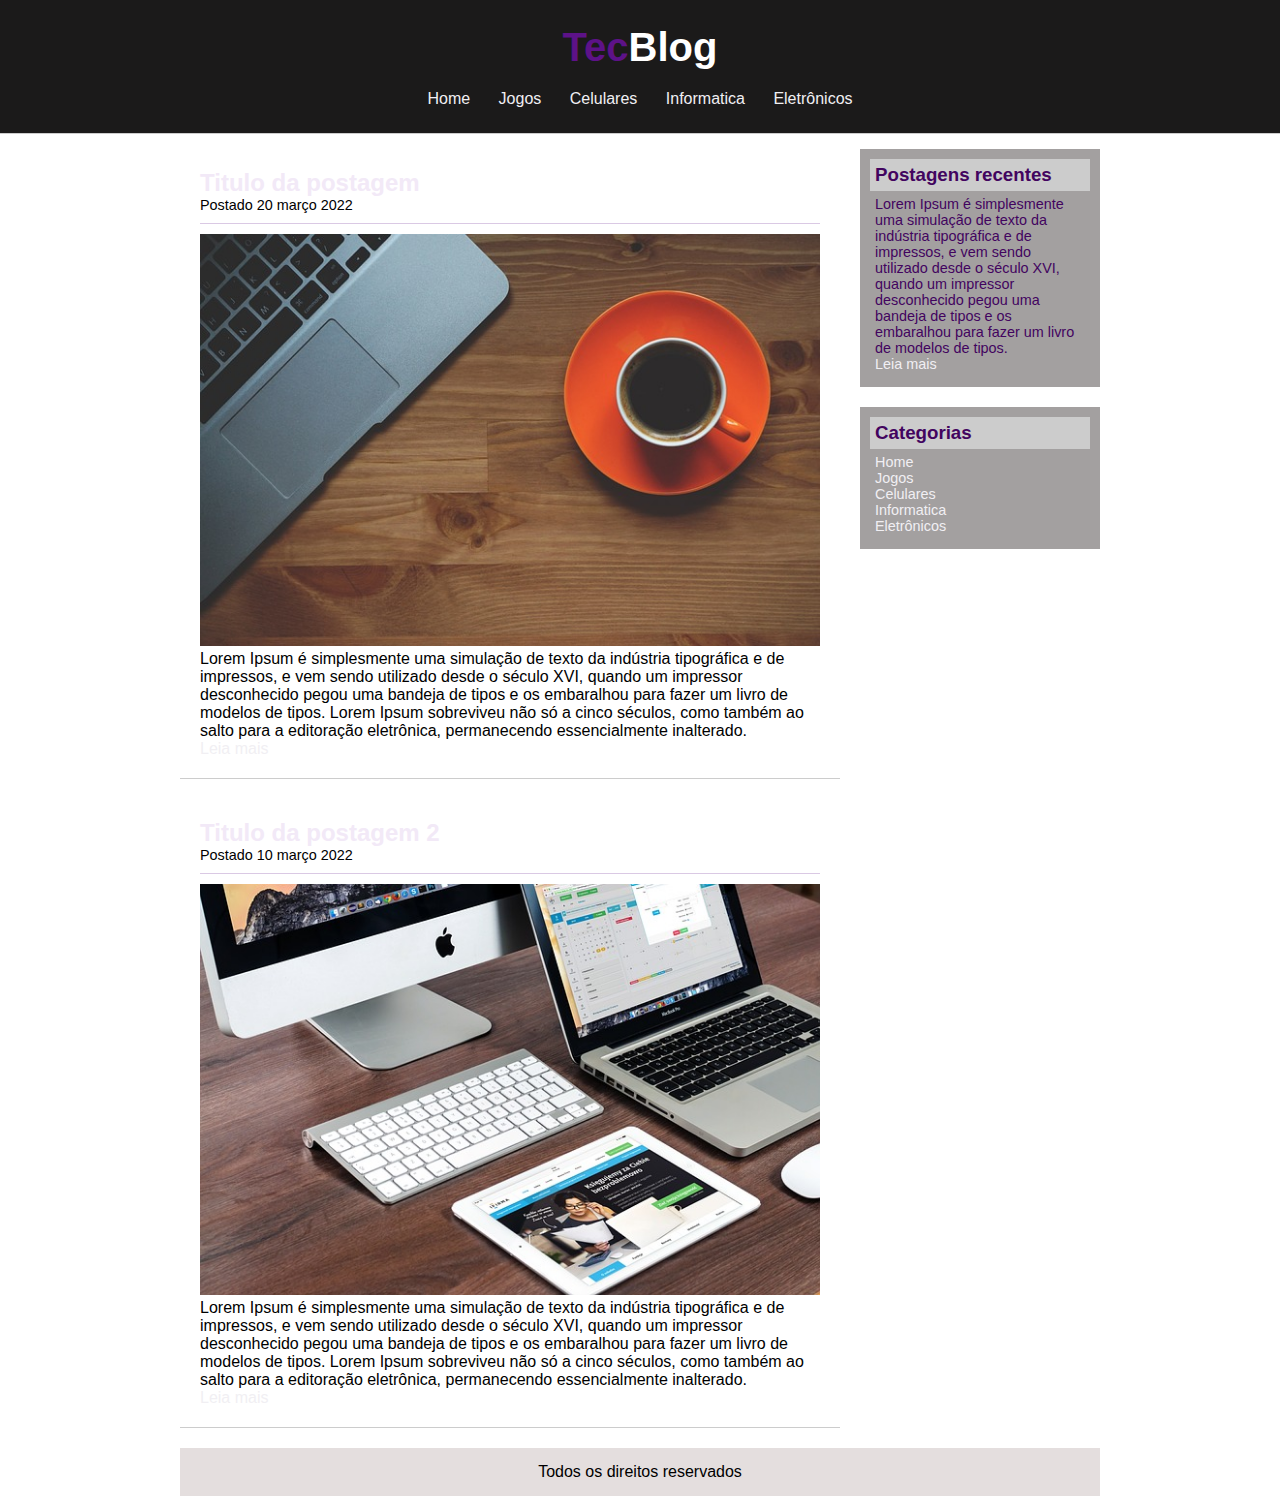
<file: Blog/index.html>
<!DOCTYPE html>
<html lang="en">
<head>
    <meta charset="UTF-8">
    <meta http-equiv="X-UA-Compatible" content="IE=edge">
    <meta name="viewport" content="width=device-width, initial-scale=1.0">
    <title>TecBlog - O seu blog de tecnologia</title>
    <link rel="stylesheet" href="css/style.css">
</head>
<body>

    <div id="area-cabecalho">

        <div id="area-logo">
            <h1>Tec<span class="branco">Blog</span></h1>
        </div>
        <div id="area-menu">
            <a href="index.html">Home</a>
            <a href="jogos.html">Jogos</a>
            <a href="celulares.html">Celulares</a>
            <a href="informatica.html">Informatica</a>
            <a href="eletronicos.html">Eletrônicos</a>
        </div>   
    </div>
    
    <div id="area-principal">

        <div id="area-postagens">
            <div class="postagem">
                <h2>Titulo da postagem</h2>
                <span class="data-postagem">Postado 20 março 2022</span>
                <img width="620px" src="img/imagem1.jpg" alt="">
                <p>
                    Lorem Ipsum é simplesmente uma simulação de texto da indústria tipográfica e de impressos, e vem sendo utilizado desde o século XVI, quando um impressor desconhecido pegou uma bandeja de tipos e os embaralhou para fazer um livro de modelos de tipos. Lorem Ipsum sobreviveu não só a cinco séculos, como também ao salto para a editoração eletrônica, permanecendo essencialmente inalterado.
                </p>
                <a href="">Leia mais</a>
            </div>
            <div class="postagem">
                <h2>Titulo da postagem 2</h2>
                <span class="data-postagem">Postado 10 março 2022</span>
                <img width="620px" src="img/imagem2.jpg" alt="">
                <p>
                    Lorem Ipsum é simplesmente uma simulação de texto da indústria tipográfica e de impressos, e vem sendo utilizado desde o século XVI, quando um impressor desconhecido pegou uma bandeja de tipos e os embaralhou para fazer um livro de modelos de tipos. Lorem Ipsum sobreviveu não só a cinco séculos, como também ao salto para a editoração eletrônica, permanecendo essencialmente inalterado.
                </p>
                <a href="">Leia mais</a>
            </div>
        </div>

        <div id="area-lateral">

            <div class="conteudo-lateral">

                <h3>Postagens recentes</h3>

                <div class="postagem-lateral" style="border-bottom: none;">
                    <p>
                        Lorem Ipsum é simplesmente uma simulação de texto da indústria tipográfica e de impressos, e vem sendo utilizado desde o século XVI, quando um impressor desconhecido pegou uma bandeja de tipos e os embaralhou para fazer um livro de modelos de tipos.
                    </p>
                    <a href="">Leia mais</a>
                </div>
            </div>

            <div class="conteudo-lateral">

                <h3>Categorias</h3>

                <div class="postagem-lateral" style="border-bottom: none;">
                    <a href="index.html">Home</a><br>
                    <a href="jogos.html">Jogos</a><br>
                    <a href="celulares.html">Celulares</a><br>
                    <a href="informatica.html">Informatica</a><br>
                    <a href="eletronicos.html">Eletrônicos</a>
                </div>
            </div>

        </div>

        <div id="rodape">
            Todos os direitos reservados
        </div>
    </div>
    
</body>
</html>
</file>
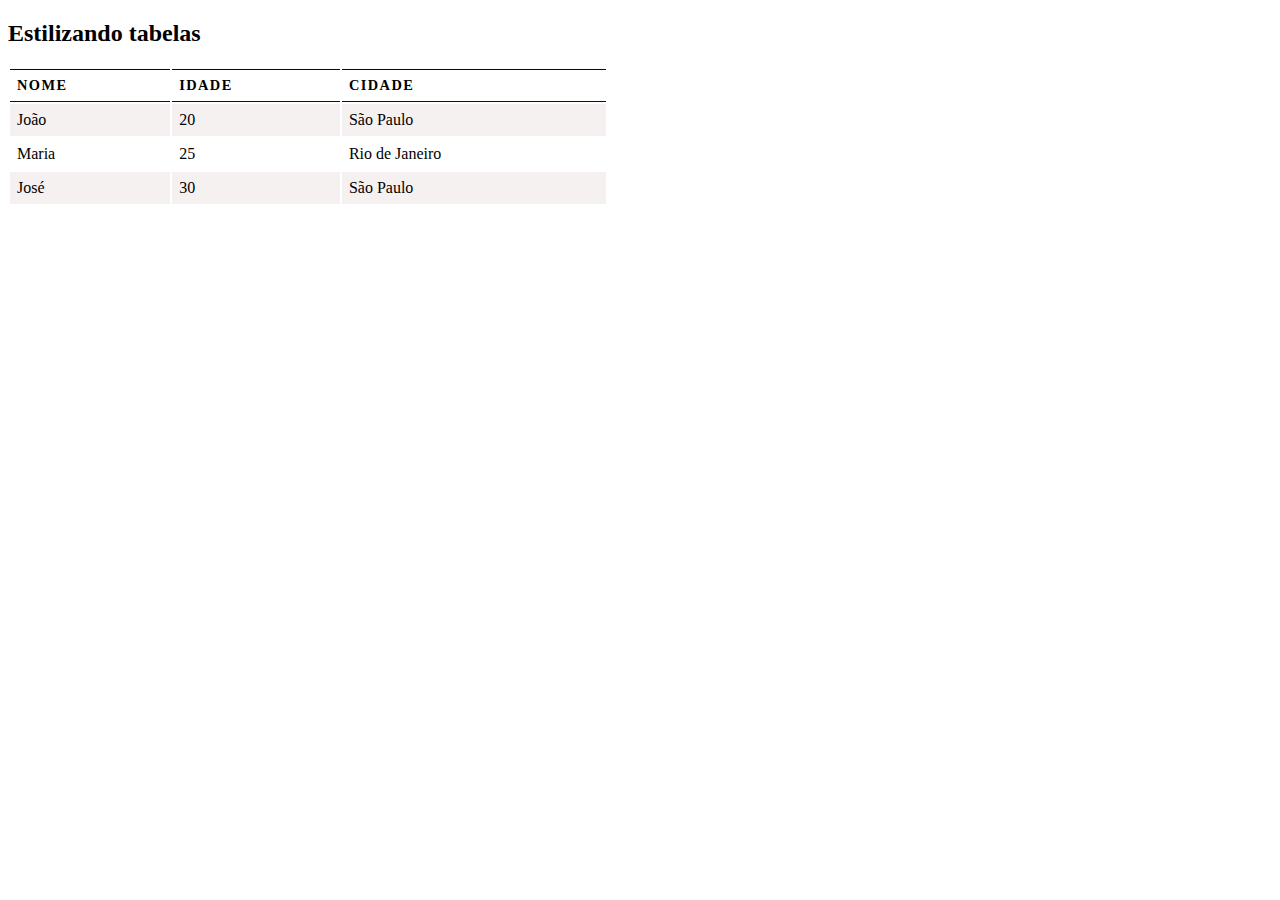
<file: estilizando_tabela.html/index.html>
<!DOCTYPE html>
<html lang="en">
<head>
    <meta charset="UTF-8">
    <meta http-equiv="X-UA-Compatible" content="IE=edge">
    <meta name="viewport" content="width=device-width, initial-scale=1.0">
    <title>Estilizando tabelas</title>
    <link rel="stylesheet" href="style.css">
</head>
<body>
    <h2>Estilizando tabelas</h2>

    <table>
        <thead>
            <tr>
                <th>Nome</th>
                <th>Idade</th>
                <th>Cidade</th>
            </tr>
        </thead>
        <tbody>
            <tr class="alternado">
                <td>João</td>
                <td>20</td>
                <td>São Paulo</td>
            </tr>
            <tr>
                <td>Maria</td>
                <td>25</td>
                <td>Rio de Janeiro</td>
            </tr>
            <tr class="alternado">
                <td>José</td>
                <td>30</td>
                <td>São Paulo</td>
            </tr>
        </tbody>
    </table>
</body>
</html>
</file>
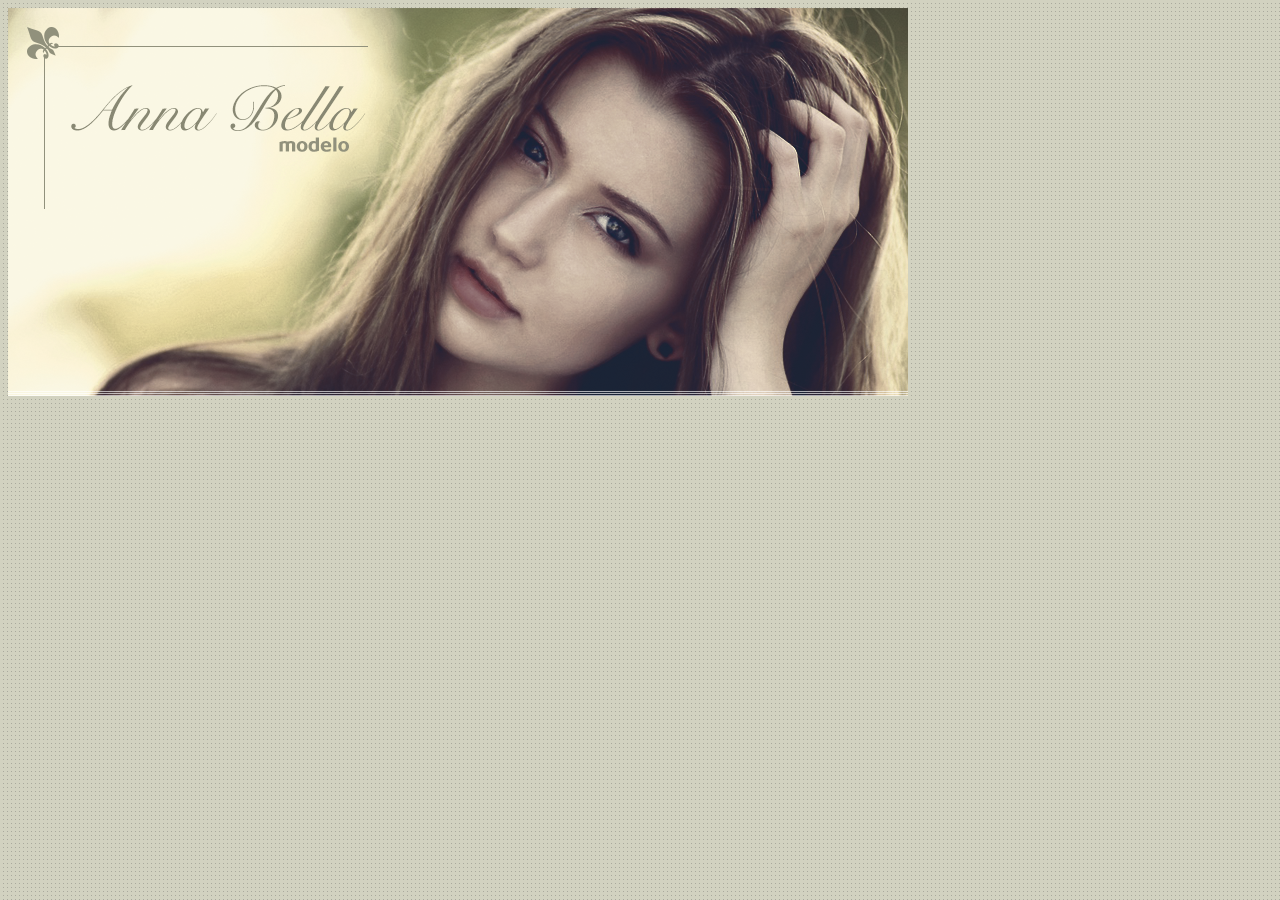
<file: ProjetoAnna Bella/index.html>
<!DOCTYPE html>
<html>
   <head>
      <title>Anna Bella Oficial</title>
      <meta charset="utf-8">
      <link rel="stylesheet" type="text/css" href="estilo.css">
   </head>
   <body>
      <div id="principal">
         <img src="imagens/capa.png">
      </div>
   </body>
</html>
</file>
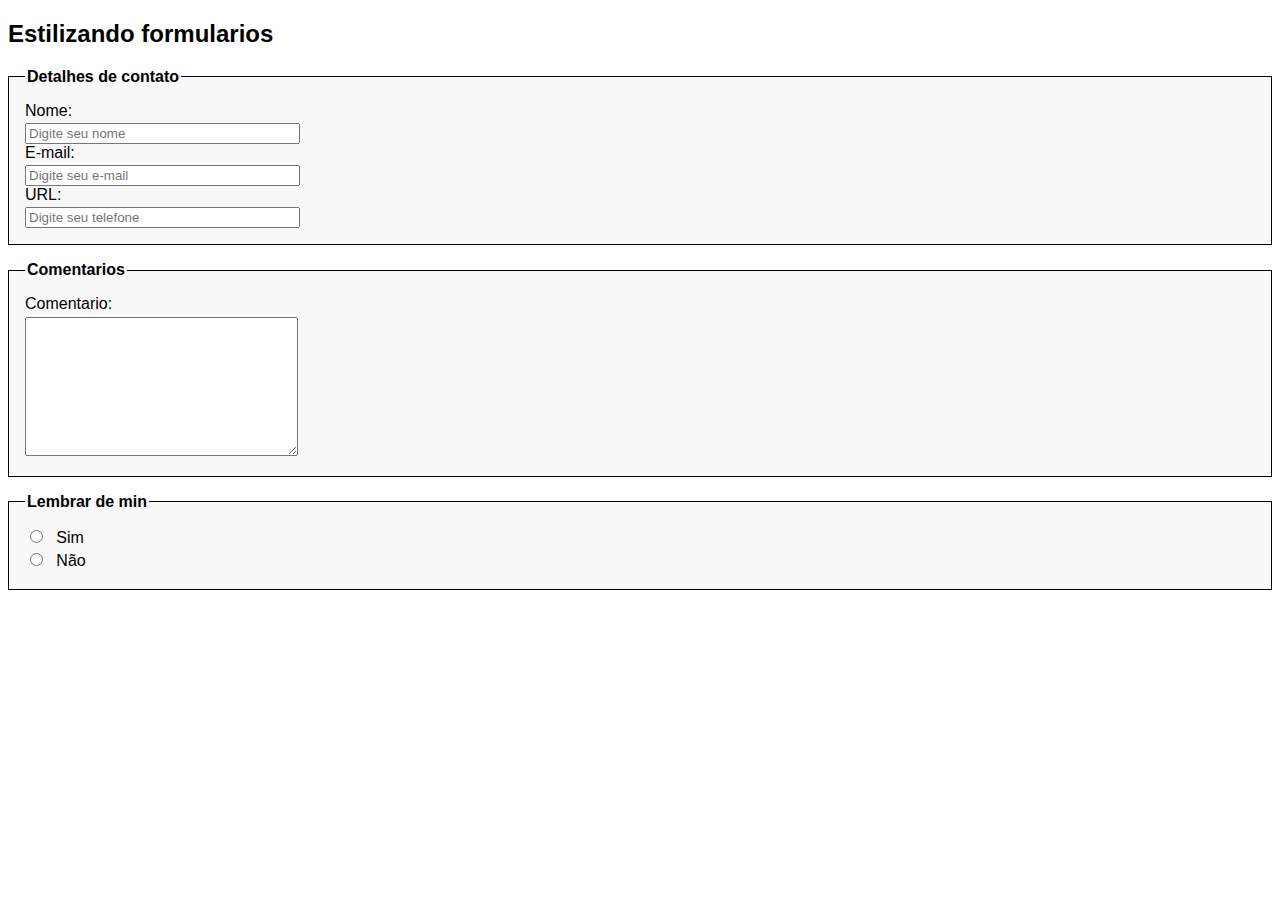
<file: estilizando_formulario.html/formulario/primeiro_formulario/index.html>
<!DOCTYPE html>
<html lang="en">
<head>
    <meta charset="UTF-8">
    <meta http-equiv="X-UA-Compatible" content="IE=edge">
    <meta name="viewport" content="width=device-width, initial-scale=1.0">
    <title>Estilizando tabelas</title>
    <link rel="stylesheet" href="style.css">
</head>
<body>
    <h2>Estilizando formularios</h2>

    <form>
        <fieldset>
            <legend> Detalhes de contato</legend>

            <div>
                <label for="nome">Nome:</label>
                <input type="text" name="nome" placeholder="Digite seu nome" id="nome">
            </div>

            <div>
                <label for="email">E-mail:</label>
                <input type="text" name="email" placeholder="Digite seu e-mail" id="email">
            </div>

            <div>
                <label for="url">URL:</label>
                <input type="text" name="url" placeholder="Digite seu telefone" id="url">
            </div>
        </fieldset>

        <fieldset>
            <legend>Comentarios</legend>
            <div>
                <label for="comentario">Comentario:</label>
                <textarea name="comentario" id="comentario" cols="30" rows="10"></textarea>
            </div>
        </fieldset>

        <fieldset>
            <legend>Lembrar de min</legend>
            
            <div>
                <label>
                    <input class="radio" type="radio" name="lembra" value="sim" id="sim">Sim
                </label>
            </div>

            <div>
                <label>
                    <input class="radio" type="radio" name="lembra" value="nao" id="nao">Não
                </label>
            </div>
        </fieldset>
    </form>
</body>
</html>
</file>
<file: Blog/css/style.css>
*{
    margin: 0;
    padding: 0;
}

body{
    font-size: 1em;
    font-family: 'Trebuchet MS', 'Lucida Sans Unicode', Arial, sans-serif;
}

/* Layout */
#area-cabecalho{
    padding: 15px;
    background-color: #1b1a1a;
    border-bottom: 1px solid #ccc;
    text-align: center;
}

.postagem-lateral{
    font-size: 0.9em;
    padding: 5px;
    border-bottom: 1px dotted rgb(19, 18, 18);
    color: rgb(66, 4, 95);
}

#area-logo, #area-menu{
    padding: 10px;
}

/* formatacao dos menus */
a{
    text-decoration: none;
}

a:link, a:visited{
    color: rgb(241, 239, 243);
}
a:hover{
    text-decoration: underline;
}

#area-cabecalho a:link, #area-cabecalho a:visited{
    padding: 8px 12px;
    color: rgb(241, 239, 243);
}

#area-cabecalho a:hover{
    background: rgb(74, 8, 87);
    text-decoration: none;
}

/* Formatacao em geral */

h1{
    font-size: 2.5em;
    font-weight: bold;
    color: rgb(93, 18, 136);
}
h2{
    font-size: 1.5em;

    color: rgb(242, 233, 247);
}
h3{
    background: #CCC;
    padding: 5px;
    color: rgb(66, 4, 95);
}
.data-postagem{
    font-size: 0.9em;
    border-bottom: 1px solid rgb(218, 201, 228);
    padding-bottom: 10px;
    margin-bottom: 10px;
    display: block;
}
.branco{
    color: #fff;
}

#area-principal{
    width: 920px;
    padding: 15px;
    margin: 0 auto;
}

#area-postagens{
    width: 660px;
    float: left;
}

#area-lateral{
    width: 240px;
    float: right;
}

.postagem{
    padding: 20px;
    margin-bottom: 20px;
    border-bottom: 1px solid #ccc;
}

.conteudo-lateral{
    background: rgb(163, 160, 160);
    padding: 10px;
    margin-bottom: 20px;
}

#rodape{
    padding: 15px;
    clear: both;
    background-color: #e4dede;
    text-align: center;
}
</file>
<file: estilizando_tabela.html/style.css>
table{
    border-collapse: separate;
    width:600px;
}

th, td{
    padding: 7px;
}

th{
    text-transform: uppercase;
    border-top: 1px solid rgb(10, 10, 10);
    border-bottom: 1px solid #111;
    text-align: left;
    font-size: 90%;
    letter-spacing: 0.1em; /* Realiza espaçamento entre as letras*/
}

tr.alternado{
    background-color: #f5f1f1;
}

tr:hover{
    background-color: #949090;
}
</file>
<file: ProjetoAnna Bella/estilo.css>
body {
	background: #d2d2d2c1 url('imagens/fundo.png');
	font: 16px Arial, helvetica, sans-serif;
}

#principal {
	width: 900px;
}
</file>
<file: estilizando_formulario.html/formulario/primeiro_formulario/style.css>
body{
    font-family: Arial, Helvetica, sans-serif;
}

fieldset{
   margin: 1em 0;
   padding: 1em;
   border: 1px solid #000;
   background: #f8f8f8;
}

legend{
    font-weight: bold;
}

label{
    display: block;
    cursor: pointer;
    margin-bottom: .2em;
}
input{
    width: 20em;
}

textarea{
    width: 20em;
    height: 10em;
}
input.radio, input.checkbox, input.submit{
    width: auto;
}

.radio{
    margin-right: 1em;
}
</file>
